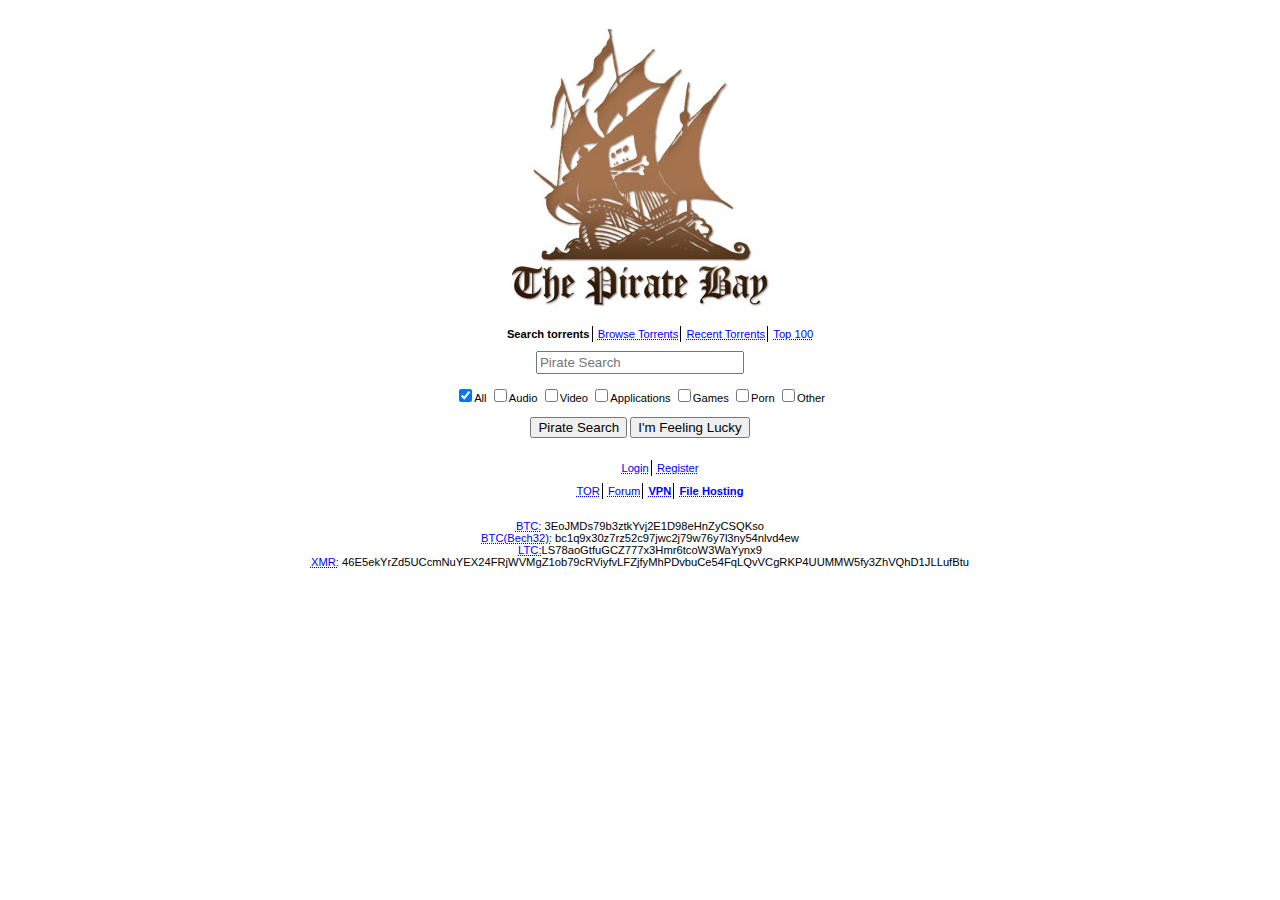
<file: vanilla-version/index.html>
<!DOCTYPE html>
<html lang="en">
<head>
    <meta charset="UTF-8">
    <meta name="description">
    <link rel="shortcut icon" type="image" href="icon.png">
    <link rel="stylesheet" type="text/css" href="styles.css">
    <title>Download music, movies, games, software!</title>
</head>
<body>
<div id="container">
    <a href="index.html"><img src="../tpb.jpg" alt="tpb"/></a>
    <span id="links" class="decorated__links">
        <ul>
            <li><b>Search torrents</b></li>
            <li><a>Browse Torrents</a></li>
            <li><a>Recent Torrents</a></li>
            <li><a>Top 100</a></li>
        </ul>

    </span>
    <input placeholder="Pirate Search" autocomplete="true"  id="pirate_search"><br/>
    <span id="checkboxes">
        <input type="checkbox" name="All" id="All" value="All" checked="checked"/>
        <label for="All">All</label>
        <input type="checkbox" name="Audio" id="Audio" value="Audio"/>
        <label for="Audio">Audio</label>

        <input type="checkbox" name="Video" id="Video" value="Video"/>
        <label for="Video">Video</label>

        <input type="checkbox" name="Applications" id="Applications" value="Applications"/>
        <label for="Applications">Applications</label>

        <input type="checkbox" name="Games" id="Games" value="Games"/>
        <label for="Games">Games</label>

        <input type="checkbox" name="Porn" id="Porn" value="Porn"/>
         <label for="Porn">Porn</label>

        <input type="checkbox" name="Other" id="Other" value="Other"/>
        <label for="Other">Other</label>
    </span> <br/>
    <span id="buttons">
        <button>Pirate Search</button>
        <button>I'm Feeling Lucky</button>
    </span>
    <br>
    <div id="two_links">
        <ul>
            <li><a>Login</a></li>
            <li><a>Register</a></li>
        </ul>
        <ul>
            <li><a>TOR</a></li>
            <li><a>Forum</a></li>
            <li><a><b>VPN</b></a></li>
            <li><a><b>File Hosting</b></a></li>
        </ul>
    </div><br>
    <div id="btc_links">
        <a>BTC:</a> 3EoJMDs79b3ztkYvj2E1D98eHnZyCSQKso<br>
        <a>BTC(Bech32):</a> bc1q9x30z7rz52c97jwc2j79w76y7l3ny54nlvd4ew<br>
        <a>LTC:</a>LS78aoGtfuGCZ777x3Hmr6tcoW3WaYynx9<br>
        <a>XMR:</a> 46E5ekYrZd5UCcmNuYEX24FRjWVMgZ1ob79cRViyfvLFZjfyMhPDvbuCe54FqLQvVCgRKP4UUMMW5fy3ZhVQhD1JLLufBtu
    </div>


</div>

</body>
</html>
</file>
<file: vanilla-version/styles.css>
body{
    margin-top: 20px;
    font-family: Verdana, Helvetica, SansSerif;
    font-size: 0.7em;

}
#container{
  display: grid;
    align-items: center;
    justify-content: center;
    text-align: center;

}
#links ul{

    list-style-type: none;

}
li, li{
    display: inline;
    border-right: 1px solid black;
    padding: 2px;
}
li:last-child{
    border-right: 0px;

}
 a{
    color: blue;
    cursor: pointer;
     text-decoration: underline dotted;
}
#links{
    text-decoration: dotted;
}
#buttons{


}

#btc_links a{
    color: blue;
}
#pirate_search{
    width: 200px;
    margin-left: 50%;
    padding: 2px;
    transform: translate(-50%,0%);

}
#checkboxes>input{


}

#checkboxes>label{

   margin-left: -4px;

}
</file>
